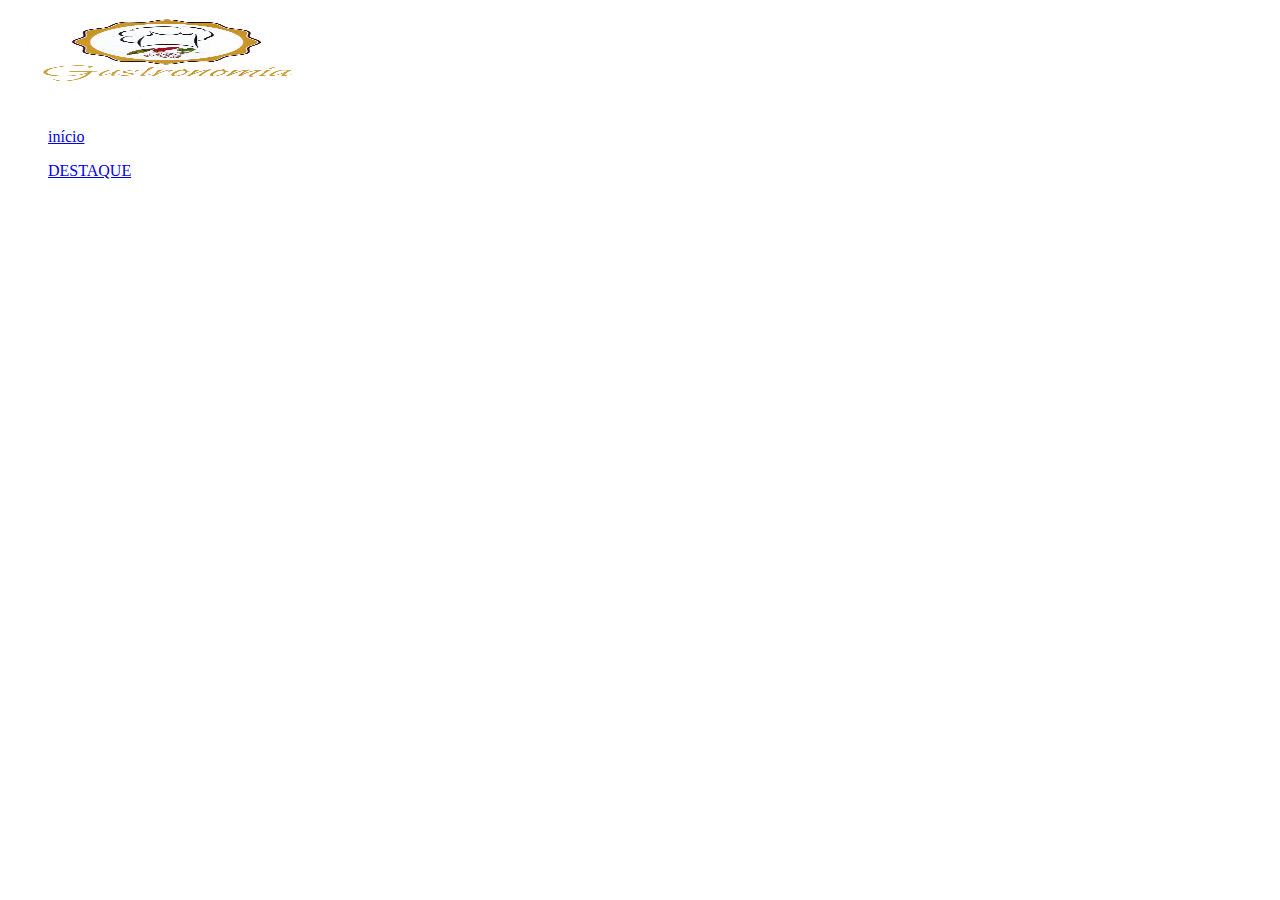
<file: pagina2.html>
<!DOCTYPE html>
        <html lang="pt-br">


        <head>



        <meta>
            <title>RECEITAS EM DESTAQUE</title>
            <meta charset="UTF-8"
            <link rel="stylesheet" href="style.css">
       </head>

        <body>
            <header>
                <img class="=logomarca" src="logomarca.png" width="300" height="100">
            <nav>
                <li>
               <ul><a href="Untitled-1.index.html">início</a></ul> 
               <ul><a href="pagina2.html"> DESTAQUE</a></ul>
            </li>
        </nav>
     </header>

     <main>









    </main>
</file>
<file: style.css>
h1{
    color:rgb(255, 255, 255);
    text-align: center;
}


h3{
    color:red;
    text-align: center;
}
body{
    background-color:rgb(247, 220, 134);
    color:black;
text-align: center;
font-size: 20px;
    
    
}
</file>
